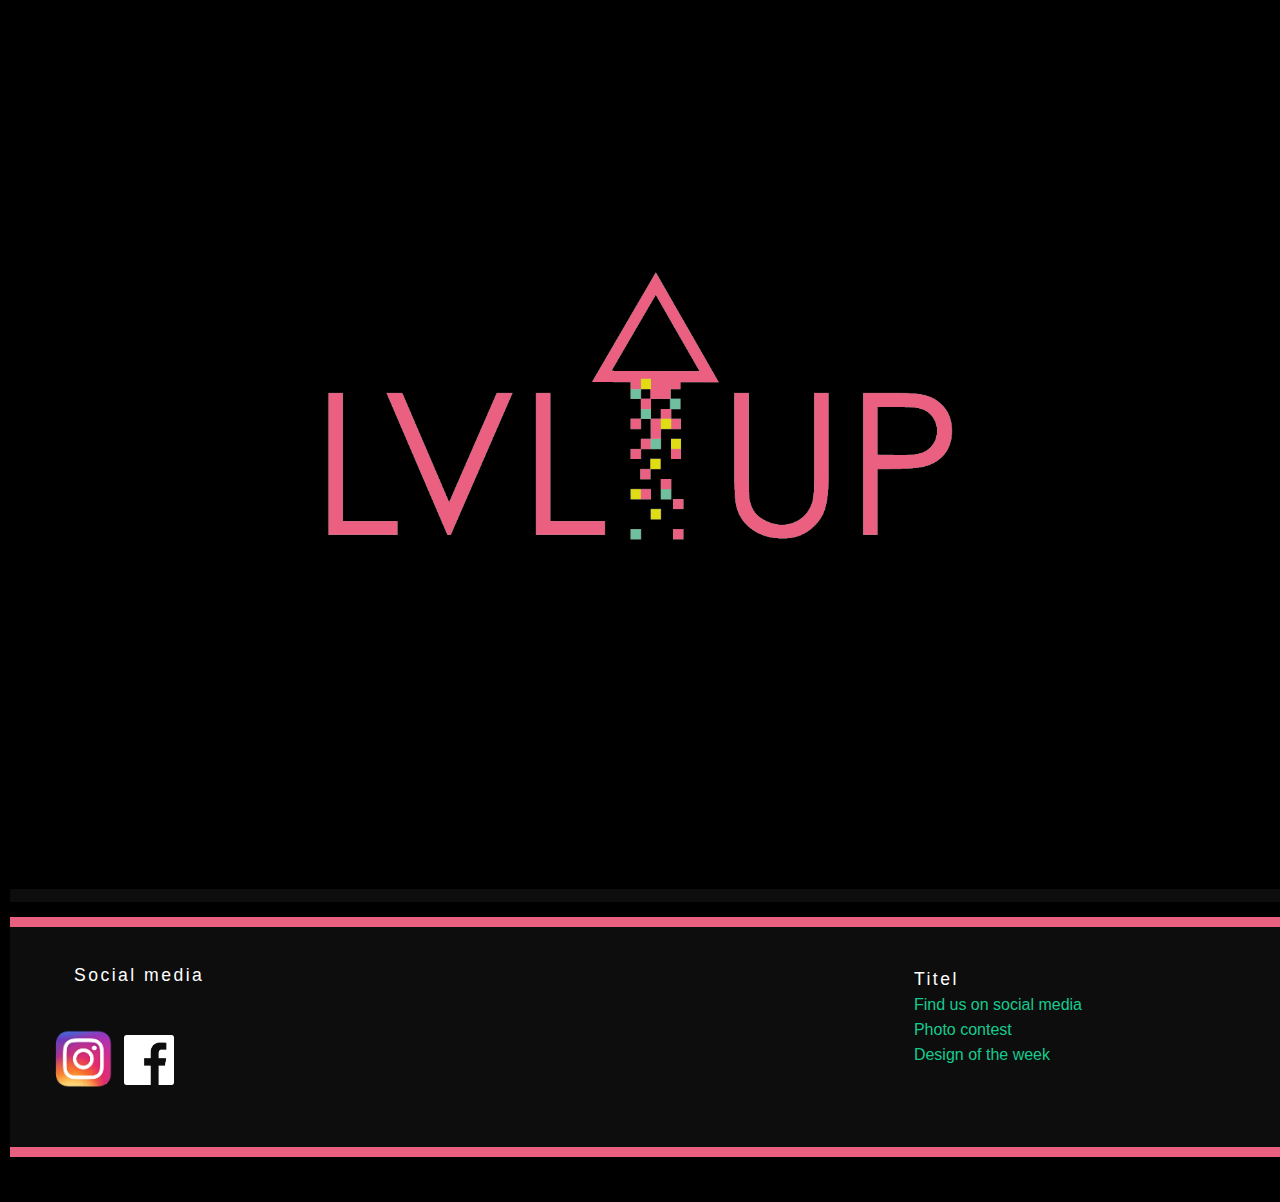
<file: index.html>
<!doctype html>
<html>
	<head>
		<title>level-up.nl</title>
		<link href='https://fonts.googleapis.com/css?family=Merriweather+Sans:400,300,300italic,400italic,700,700italic,800,800italic' rel='stylesheet' type='text/css'>
		<link href='https://fonts.googleapis.com/css?family=Josefin+Sans:400,400italic,300italic,300,100italic,100,600,600italic,700,700italic' rel='stylesheet' type='text/css'>
		<link href='https://fonts.googleapis.com/css?family=Open+Sans:800' rel='stylesheet' type='text/css'>
		<link rel="stylesheet" type="text/css" href="reset.css">
		<link rel="stylesheet" type="text/css" href="start.css">
		<meta charset="utf-8">
	</head>

	<body>

		<img src="logo.jpg" id="logo" onclick="this.style.display='none';"/>
		<a href="home.html"><img src="deflogo.png" id="mini"/></a>

		<main>

			<div class="eenlijstje">
			<nav>
				<a href="info.html">INFO</a> |
				<a href="contest.html">CONTEST</a> |
				<a href="work.html">WORKSHOP</a> |
				<a href="contact.html">CONTACT</a>
			</nav>
			</div>

			<div class="links">

			<h2>Over ons</h2>

			<p>Heb je altijd al eens een superheld of een personage willen zijn voor een dag?
			<br>Lvl-up is de pop-up store waar dat kan!
		  <br>Dus kom zeker is een kijkje nemen in ons pop-up store in Antwerpen.</p>

			</div>

			<div class="fotolijst">
				<img class="foto" src="cp1.png" alt="cosplay1"/>
				<img class="foto" src="cp2.png" alt="cosplay1"/>
				<img class="foto" src="cp3.png" alt="cosplay1"/>
			</div>

		</main>

		<footer>

			<div class="titel">
				<h3>Titel</h3>
				<ul class="lijst1">
					<li><a href="#">Find us on social media</a></li>
					<li><a href="#">Photo contest</a></li>
					<li><a href="#">Design of the week</a></li>
				</ul>
			</div>

			<div class="socialmedia">
					<h3>Social media</h3>
					<a href="https://www.facebook.com/LvlUpCosplay/?skip_nax_wizard=true"><img src="fb.png"
           alt="World Wide Web Consortium Home" class="fb"/></a>
          <img src="insta.png" class="insta"/>
			</div>
		</footer>
		</body>
		</html>
</file>
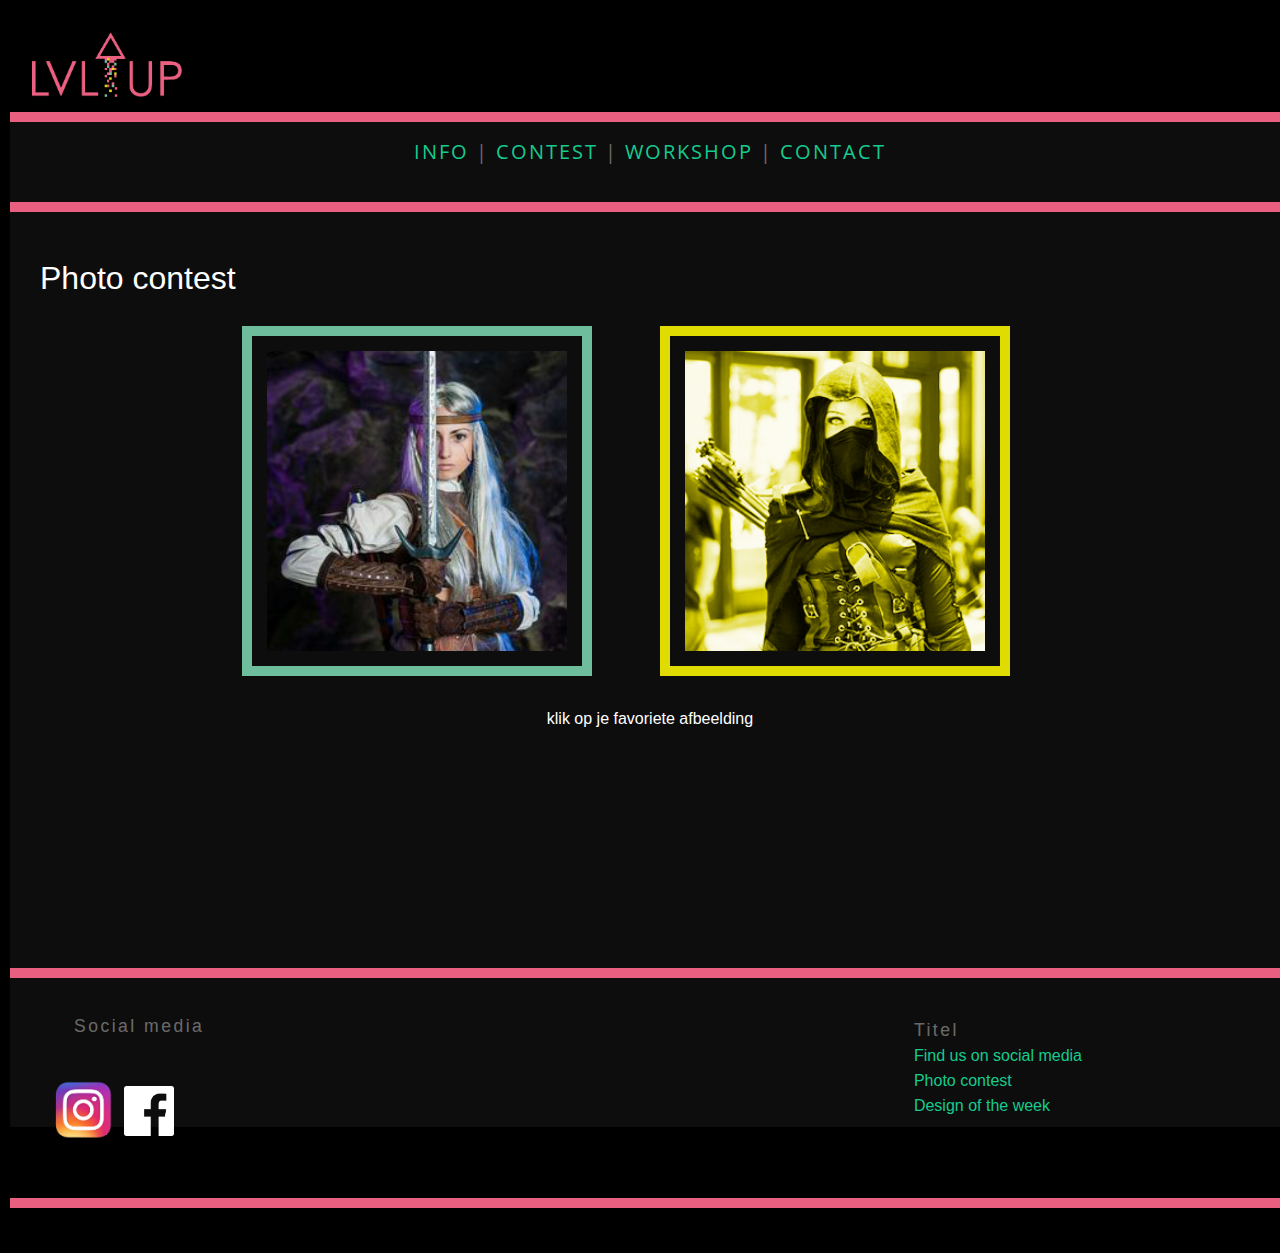
<file: contest.html>
<!doctype html>
<html>
	<head>
		<title>level-up.nl</title>
		<link href='https://fonts.googleapis.com/css?family=Merriweather+Sans:400,300,300italic,400italic,700,700italic,800,800italic' rel='stylesheet' type='text/css'>
		<link href='https://fonts.googleapis.com/css?family=Josefin+Sans:400,400italic,300italic,300,100italic,100,600,600italic,700,700italic' rel='stylesheet' type='text/css'>
    <link href='https://fonts.googleapis.com/css?family=Open+Sans:800' rel='stylesheet' type='text/css'>
    <link rel="stylesheet" type="text/css" href="reset.css">
		<link rel="stylesheet" type="text/css" href="contest.css">
		<meta charset="utf-8">
	</head>

	<body>
			<a href="home.html"><img src="deflogo.png" id="mini"/></a>
		<main>

			<div class="eenlijstje">
				<nav>
					<a href="info.html">INFO</a> |
					<a href="contest.html">CONTEST</a> |
					<a href="work.html">WORKSHOP</a> |
					<a href="contact.html">CONTACT</a>
				</nav>
			</div>

			<h1>Photo contest</h1>

			<div class="contest">
		<img id="image2" class="foto" onclick="change2()" src="cp5.jpg"/>
		<img id="image3" class="foto" onclick="change3()" src="cp3.png"/>
	  </div>

   <p>klik op je favoriete afbeelding</p>

		</main>
		<footer>

			<div class="titel">
				<h3>Titel</h3>
				<ul class="lijst1">
					<li><a href="#">Find us on social media</a></li>
					<li><a href="#">Photo contest</a></li>
					<li><a href="#">Design of the week</a></li>
				</ul>
			</div>

			<div class="socialmedia">
					<h3>Social media</h3>
					<a href="https://www.facebook.com/LvlUpCosplay/?skip_nax_wizard=true"><img src="fb.png"
					alt="World Wide Web Consortium Home" class="fb"/></a>
					<img src="insta.png" class="insta"/>

			</div>
		</footer>

		<script src="contest.js"></script>

		</body>
		</html>
</file>
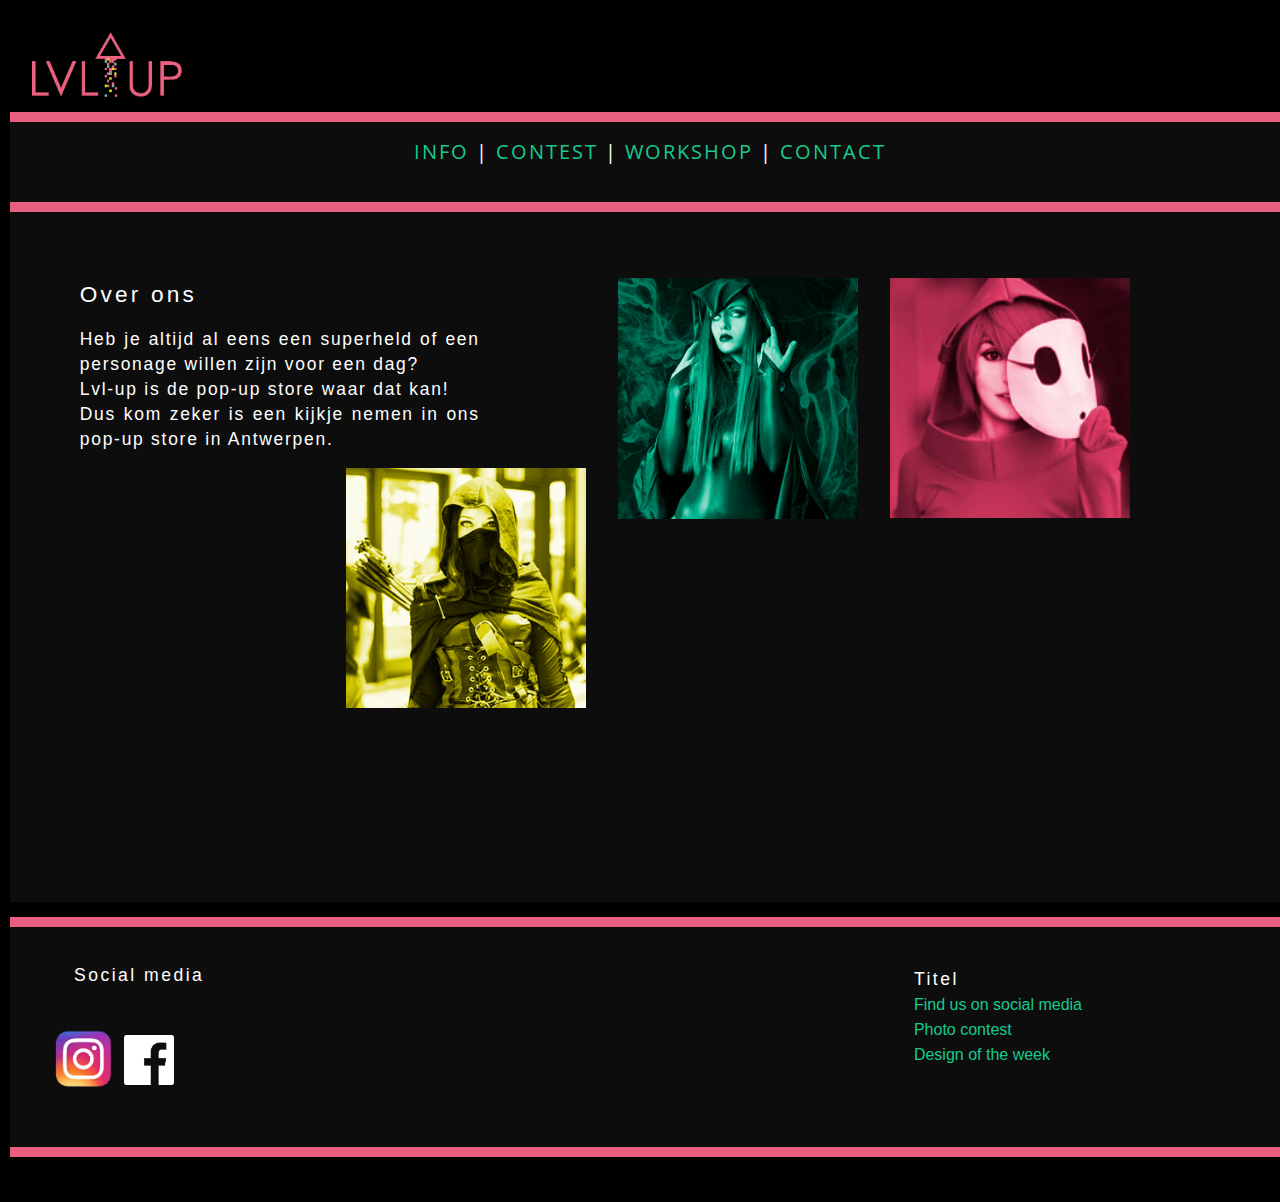
<file: home.html>
<!doctype html>
<html>
	<head>
		<title>level-up.nl</title>
		<link href='https://fonts.googleapis.com/css?family=Merriweather+Sans:400,300,300italic,400italic,700,700italic,800,800italic' rel='stylesheet' type='text/css'>
		<link href='https://fonts.googleapis.com/css?family=Josefin+Sans:400,400italic,300italic,300,100italic,100,600,600italic,700,700italic' rel='stylesheet' type='text/css'>
		<link href='https://fonts.googleapis.com/css?family=Open+Sans:800' rel='stylesheet' type='text/css'>
		<link rel="stylesheet" type="text/css" href="reset.css">
		<link rel="stylesheet" type="text/css" href="start.css">
		<meta charset="utf-8">
	</head>

	<body>

		<a href="home.html"><img src="deflogo.png" id="mini"/></a>

		<main>

			<div class="eenlijstje">
			<nav>
				<a href="info.html">INFO</a> |
				<a href="contest.html">CONTEST</a> |
				<a href="work.html">WORKSHOP</a> |
				<a href="contact.html">CONTACT</a>
			</nav>
			</div>

			<div class="links">

			<h2>Over ons</h2>

			<p>Heb je altijd al eens een superheld of een personage willen zijn voor een dag?
			<br>Lvl-up is de pop-up store waar dat kan!
		  <br>Dus kom zeker is een kijkje nemen in ons pop-up store in Antwerpen.</p>

			</div>

			<div class="fotolijst">
				<img class="foto" src="cp1.png" alt="cosplay1"/>
				<img class="foto" src="cp2.png" alt="cosplay1"/>
				<img class="foto" src="cp3.png" alt="cosplay1"/>
			</div>

		</main>

		<footer>

			<div class="titel">
				<h3>Titel</h3>
				<ul class="lijst1">
					<li><a href="#">Find us on social media</a></li>
					<li><a href="#">Photo contest</a></li>
					<li><a href="#">Design of the week</a></li>
				</ul>
			</div>

			<div class="socialmedia">
					<h3>Social media</h3>
					<a href="https://www.facebook.com/LvlUpCosplay/?skip_nax_wizard=true"><img src="fb.png"
           alt="World Wide Web Consortium Home" class="fb"/></a>
          <img src="insta.png" class="insta"/>
			</div>
		</footer>
		</body>
		</html>
</file>
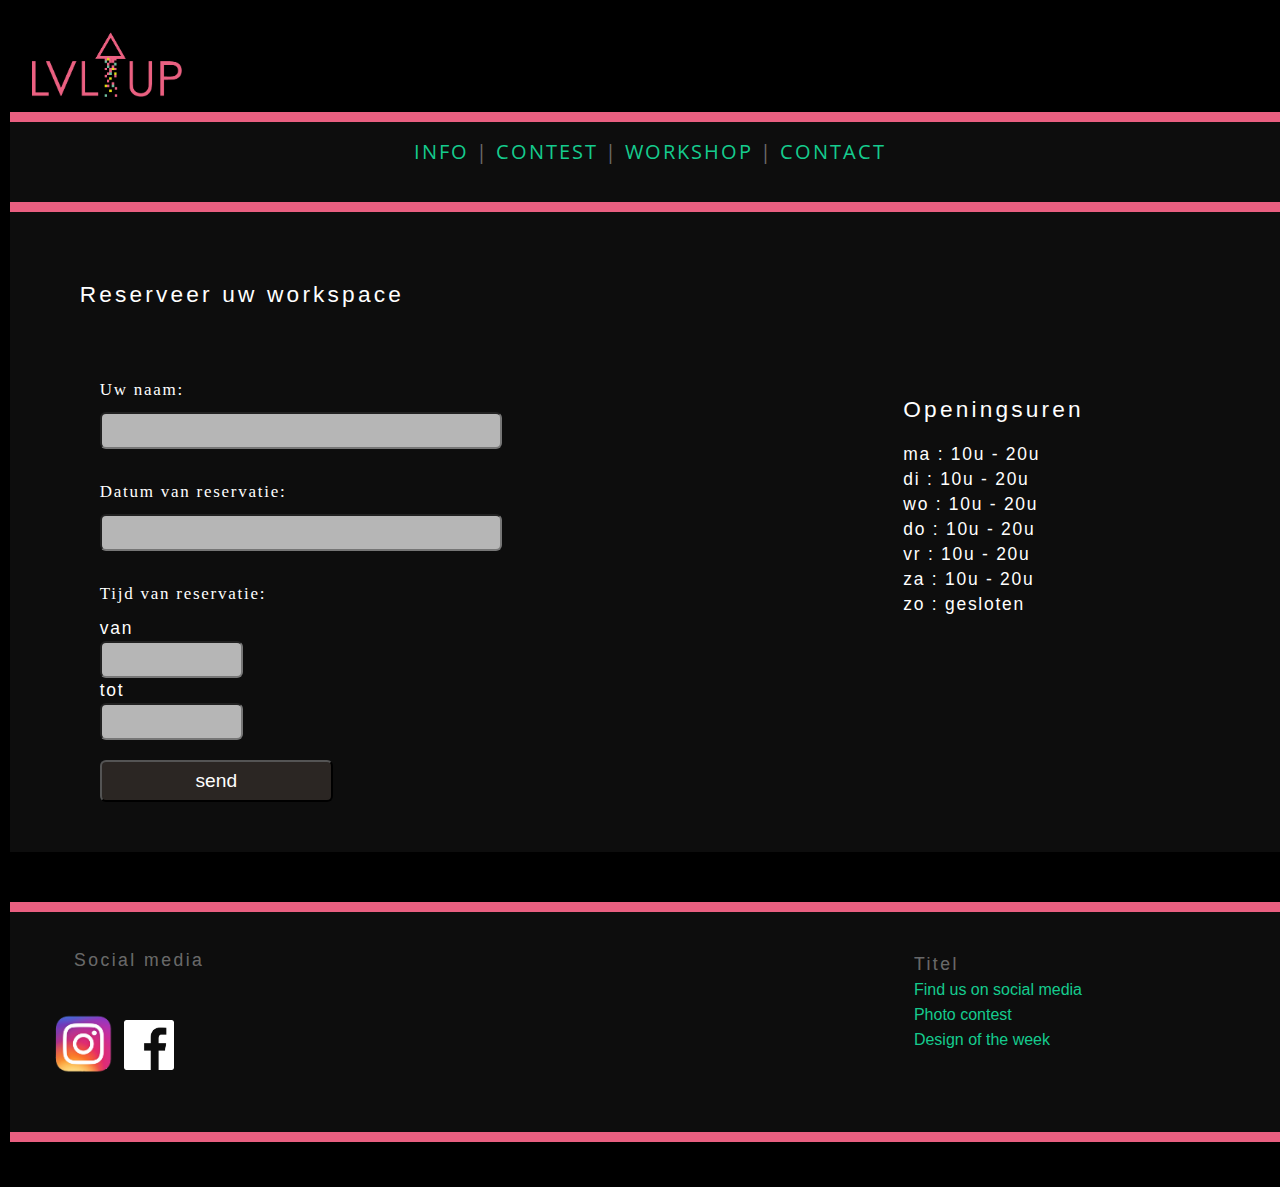
<file: work.html>
<!doctype html>
<html>
	<head>
		<title>level-up.nl</title>
		<link href='https://fonts.googleapis.com/css?family=Merriweather+Sans:400,300,300italic,400italic,700,700italic,800,800italic' rel='stylesheet' type='text/css'>
		<link href='https://fonts.googleapis.com/css?family=Josefin+Sans:400,400italic,300italic,300,100italic,100,600,600italic,700,700italic' rel='stylesheet' type='text/css'>
    <link href='https://fonts.googleapis.com/css?family=Open+Sans:800' rel='stylesheet' type='text/css'>
    <link rel="stylesheet" type="text/css" href="reset.css">
		<link rel="stylesheet" type="text/css" href="work.css">
		<meta charset="utf-8">
	</head>

	<body>

			<a href="home.html"><img src="deflogo.png" id="mini"/></a>
		<main>

			<div class="eenlijstje">
				<nav>
					<a href="info.html">INFO</a> |
					<a href="contest.html">CONTEST</a> |
					<a href="work.html">WORKSHOP</a> |
					<a href="contact.html">CONTACT</a>
				</nav>
			</div>

			<div class="links">

				<h2>Reserveer uw workspace</h2>

				<div class="input">
	<label for="naam">Uw naam:</label>
	<input type="text" name= "naam">

	<label for="datum">Datum van reservatie:</label>
	<input type="datum" name="datum">

	<label for="tijd">Tijd van reservatie:</label>
	<p>van</p> <input type="tijd" name="tijd"> <p>tot </p><input type="tijd" name="tijd">

	<input type="submit" name="send" value="send">

</div>

<div class="txt">
	<h2> Openingsuren </h2>
	<p>ma : 10u - 20u</p>
	<p>di : 10u - 20u</p>
	<p>wo : 10u - 20u</p>
	<p>do : 10u - 20u</p>
	<p>vr : 10u - 20u</p>
	<p>za : 10u - 20u</p>
	<p>zo : gesloten</p>
</div>

		</main>
		<footer>

			<div class="titel">
				<h3>Titel</h3>
				<ul class="lijst1">
					<li><a href="#">Find us on social media</a></li>
					<li><a href="#">Photo contest</a></li>
					<li><a href="#">Design of the week</a></li>
				</ul>
			</div>

			<div class="socialmedia">
					<h3>Social media</h3>
					<a href="https://www.facebook.com/LvlUpCosplay/?skip_nax_wizard=true"><img src="fb.png"
					alt="World Wide Web Consortium Home" class="fb"/></a>
					<img src="insta.png" class="insta"/>
			</div>
		</footer>
		</body>
		</html>
</file>
<file: start.css>
body{
  font-family: 'calibri', sans-serif;
  color: white;
  font-size: 100%;
  width: 100%;
  margin: auto;
  background-color: black;
}

#logo{
  width: 100%;
  margin-top: -8em;
  position: absolute;
}
#mini{
  width: 150px;
  margin: 1em;
  margin-left: 2em;
  margin-top: -5em;
  position: absolute;
  z-index: -1;
}

h1{
  font-family: 'calibri', sans-serif;
  letter-spacing: 0.5em;
  font-size: 4em;
  padding: 20px;
  padding-left: 0px;
  padding-top: 0px;
  color: white;
}


main{
  width: 100%;
  padding-bottom: 50%;
  margin: 10px;
  margin-bottom: 1px;
  margin-top: 7em;
  background-color: rgba(255, 255, 255, 0.05);
  text-align: center;
  border-top: 10px solid #e95f80;
}

.eenlijstje{
  width: 100%;
  font-size:1.25em;
  text-align: center;
  padding-top: 1em;
  font-family: 'Open Sans', sans-serif;
  padding-bottom: 2em;
  padding-right: 0px;
  letter-spacing: 0.10em;
  border-bottom: 10px solid #e95f80;
}

h2{
  letter-spacing: 0.14em;
  font-size: 1.3em;
  padding: 20px;
  padding-left: 0px;
  padding-top: 20px;
  text-align: left;
}

.links{
  font-size:1.09em;
  width: 400px;
  padding-top: 50px;
  padding-left: 4em;
  letter-spacing: 0.10em;
  line-height: 25px;
  text-align:justify;
  float:left;
}

footer{
  font-size:1em;
  width: 100%;
  padding-top: 20px;
  padding-bottom: 200px;
  margin: 10px;
  margin-top: 15px;
  margin-bottom: 45px;
  background-color: rgba(255, 255, 255, 0.05);
  border-top: 10px solid #e95f80;
  border-bottom:10px solid #e95f80;
  clear: both;
}


h3{
  letter-spacing: 0.14em;
  font-size: 1.1em;
  text-align: left;
}

.titel{
  float:right;
  padding-right: 13em;
  padding-top: 20px;
  line-height: 25px;
}

.socialmedia{
  float: left;
  width: 200px;
  border-bottom-right-radius:0%;
  padding-left: 4em;
  padding-top: 20px;
}

.fotolijst{
  padding-top: 50px;
  padding-right: 9em;
}

.foto{
  width: 15em;
  float: right;
  margin: 1em;
}
.foto:hover{
opacity: .5;
transition: all 1s ease-in-out;
}

a{
  color: #15cb8d;
  text-decoration: none;
}
a:hover{
  transition: all .4s ease-in-out;
  color: #e95f80;
}
.fb{
  width: 50px;
  margin: 50px;
}
.insta{
  height: 60px;
  margin-left: -180px;
  margin-top: 2.8em;
  position: absolute;
}
@media (max-width:650px){
  .socialmedia{
    margin-top: -120px;
  }
  .titel{
    padding-right: 1em;
    margin-left: 200px;
    padding-top: 20px;
    line-height: 25px;
  }

}
</file>
<file: contest.css>
body{
  font-family: 'calibri', sans-serif;
  color: rgba(255, 255, 255, 0.4);
  font-size: 100%;
  width: 100%;
  margin: auto;
  background-color: black;}

#mini{
  width: 150px;
  margin: 1em;
  margin-left: 2em;
  margin-top: -5em;
  position: absolute;
  z-index: -1;}

h1{
  font-family: 'calibri', sans-serif;
  font-size: 2em;
  padding-left: 30px;
  padding-top: 50px;
  color: white;}

main{
  width: 100%;
  padding-bottom: 50%;
  margin: 10px;
  margin-bottom: 1px;
  margin-top: 7em;
  background-color: rgba(255, 255, 255, 0.05);
  border-top: 10px solid #e95f80;}

.eenlijstje{
  width: 100%;
  font-size:1.25em;
  text-align: center;
  padding-top: 1em;
  font-family: 'Open Sans', sans-serif;
  padding-bottom: 2em;
  padding-right: 0px;
  letter-spacing: 0.10em;
  border-bottom: 10px solid #e95f80;}

p{
  color: white;
  text-align: center;
  margin-top: 300px;
}

footer{
  font-size:1em;
  width: 100%;
  padding-top: 20px;
  padding-bottom: 200px;
  margin: 10px;
  margin-top: -10em;
  margin-bottom: 45px;
  border-top: 10px solid #e95f80;
  border-bottom:10px solid #e95f80;
  clear: both;
}

h3{
  letter-spacing: 0.14em;
  font-size: 1.1em;
  text-align: left;
}

.titel{
  float:right;
  padding-right: 13em;
  padding-top: 20px;
  line-height: 25px;
}

.socialmedia{
  float: left;
  width: 200px;
  border-bottom-right-radius:0%;
  padding-left: 4em;
  padding-top: 20px;
}

a{
  color: #15cb8d;
  text-decoration: none;
}
a:hover{
  transition: all .4s ease-in-out;
  color: #e95f80;
}

.fb{
  width: 50px;
  margin: 50px;
}
.insta{
  height: 60px;
  margin-left: -180px;
  margin-top: 2.8em;
  position: absolute;
}
@media (max-width:650px){
  .socialmedia{
    margin-top: -120px;
  }
  .titel{
    padding-right: 1em;
    margin-left: 200px;
    padding-top: 20px;
    line-height: 25px;
  }
  p{
    color: white;
    text-align: center;
    margin-top: 30px;
  }
}
@media (min-width:750px) {
  .contest{
    margin-left: 200px;
  }
  p{
    margin-bottom: -15em;
    margin-top: 0px;
  }
}

.foto{
  width: 300px;
  height: 300px;
  margin: 2em;
}
#image2{
  border: 10px solid rgb(110,190,158);
  padding: 15px;
}
#image3 {
  border: 10px solid rgb(224,220,1);
  padding: 15px;
}
</file>
<file: work.css>
body{
  font-family: 'calibri', sans-serif;
  color: rgba(255, 255, 255, 0.4);
  font-size: 100%;
  width: 100%;
  margin: auto;
  background-color: black;
}

#mini{
  width: 150px;
  margin: 1em;
  margin-left: 2em;
  margin-top: -5em;
  position: absolute;
  z-index: -1;
}

h1{
  font-family: 'calibri', sans-serif;
  letter-spacing: 0.5em;
  font-size: 4em;
  padding: 20px;
  padding-left: 0px;
  padding-top: 0px;
  color: #15cb8d;
}

main{
  width: 100%;
  padding-bottom: 50%;
  margin: 10px;
  margin-bottom: 1px;
  margin-top: 7em;
  background-color: rgba(255, 255, 255, 0.05);
  border-top: 10px solid #e95f80;
}

.eenlijstje{
  width: 100%;
  font-size:1.25em;
  text-align: center;
  padding-top: 1em;
  font-family: 'Open Sans', sans-serif;
  padding-bottom: 2em;
  padding-right: 0px;
  letter-spacing: 0.10em;
  border-bottom: 10px solid #e95f80;
}

h2{
  letter-spacing: 0.14em;
  font-size: 1.3em;
  padding: 20px;
  padding-left: 0px;
  padding-top: 20px;
  text-align: left;
  color: white;
}

.links{
  font-size:1.09em;
  width: 80%;
  padding-top: 50px;
  padding-left: 4em;
  letter-spacing: 0.10em;
  line-height: 25px;
  text-align:justify;
  float:left;
}

p{
  color: white;
}

footer{
  font-size:1em;
  width: 100%;
  padding-top: 20px;
  padding-bottom: 200px;
  margin: 10px;
  margin-top: 15px;
  margin-bottom: 45px;
  background-color: rgba(255, 255, 255, 0.05);
  border-top: 10px solid #e95f80;
  border-bottom:10px solid #e95f80;
  clear: both;
}

h3{
  letter-spacing: 0.14em;
  font-size: 1.1em;
  text-align: left;
}

.titel{
  float:right;
  padding-right: 13em;
  padding-top: 20px;
  line-height: 25px;
}

.socialmedia{
  float: left;
  width: 200px;
  border-bottom-right-radius:0%;
  padding-left: 4em;
  padding-top: 20px;
}

a{
  color: #15cb8d;
  text-decoration: none;
}
a:hover{
  transition: all .4s ease-in-out;
  color: #e95f80;
}

.fb{
  width: 50px;
  margin: 50px;
}
.insta{
  height: 60px;
  margin-left: -180px;
  margin-top: 2.8em;
  position: absolute;
}
.input{
  margin-left: 20px;
  margin-top: 20px;
}
label {
    font-family: "century gothic";
    margin: 10px 0;
    display: block;
    color: white;
    font-size: 17px;
    margin-top: 30px;
}
input[type="text"], input[type="datum"]{
    font-family: "century gothic";
    font-size: 20px;
    width: 90%;
    color: white;
    padding: 5px;
    border-radius: 6px;
    background-color: rgba(255,255,255,0.7);
}
input[type="tijd"]{
    font-family: "century gothic";
    font-size: 20px;
    width: 50%;
    color: white;
    padding: 5px;
    border-radius: 6px;
    background-color: rgba(255,255,255,0.7);
}
input[type="submit"]  {
    font-size: 1.1em;
    width: 260px;
    background-color: #2B2623;
    padding: 8px 5px;
    margin: 20px 0 0 0;
    display: block;
    border-radius: 6px;
    color: white;
}
.txt{
  color: white;
  margin-top: 50px;
  margin-left: 50px;
  margin-bottom: 20px;
}
@media (min-width:750px){
  .input{
    float: left;}
  .txt{
    float: right;
  }
  input[type="text"], input[type="datum"]{
    width: 150%;}
  input[type="submit"]{
    width: 90%;
    margin-bottom: 100px;}
}
@media (max-width:650px){
  .socialmedia{
    margin-top: -120px;
  }
  .titel{
    padding-right: 1em;
    margin-left: 200px;
    padding-top: 20px;
    line-height: 25px;
  }
  .txt{
    color: white;
    margin-top: 50px;
    margin-left: 50px;
    margin-bottom: 100px;
  }
}
</file>
